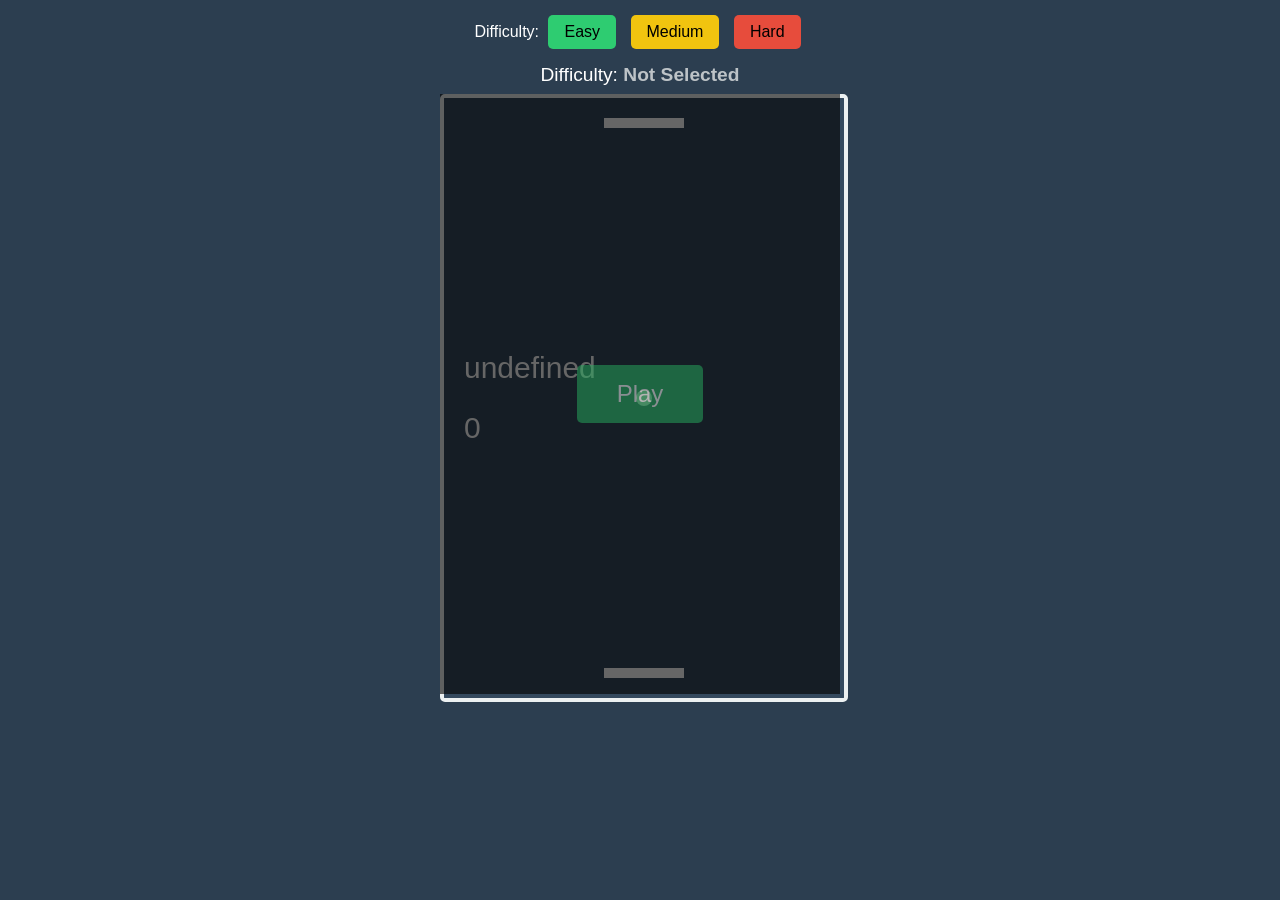
<file: pong.html>
<!DOCTYPE html>
<html lang="en">
<head>
<meta charset="UTF-8">
<meta name="viewport" content="width=device-width, initial-scale=1.0">
<title>JS Ping Pong - Final</title>

<style>
body {
    margin: 0;
    background-color: #2c3e50;
    display: flex;
    flex-direction: column;
    align-items: center;
    justify-content: flex-start; /* changed */
    min-height: 100vh;
    color: white;
    font-family: Arial, sans-serif;
    padding: 10px;
    box-sizing: border-box;
}

.controls {
    margin-bottom: 10px;
    text-align: center;
}

button.diff {
    margin: 5px;
    padding: 8px 16px;
    font-size: 1rem;
    border: none;
    border-radius: 5px;
    cursor: pointer;
}

.easy { background: #2ecc71; }
.medium { background: #f1c40f; }
.hard { background: #e74c3c; }

#difficulty-indicator {
    margin-bottom: 8px;
    font-size: 1.2rem;
}

#current-difficulty {
    font-weight: bold;
    color: #bdc3c7;
}

#game-container {
    position: relative;
    touch-action: none;
    width: min(90vw, 400px);
}

canvas {
    background-color: #34495e;
    border: 4px solid #ecf0f1;
    border-radius: 5px;
    width: min(90vw, 400px);
    height: auto;
}

#overlay {
    position: absolute;
    top: 0;
    left: 0;
    width: 100%;
    aspect-ratio: 2 / 3; /* matches 400x600 */
    background: rgba(0,0,0,0.6);
    display: flex;
    align-items: center;
    justify-content: center;
}

#playBtn {
    padding: 15px 40px;
    font-size: 1.5rem;
    background: #27ae60;
    border: none;
    color: white;
    border-radius: 5px;
    opacity: 0.5;
    cursor: not-allowed;
}
</style>
</head>

<body>

<div class="controls">
    Difficulty:
    <button class="diff easy" onclick="setDifficulty('easy')">Easy</button>
    <button class="diff medium" onclick="setDifficulty('medium')">Medium</button>
    <button class="diff hard" onclick="setDifficulty('hard')">Hard</button>
</div>

<div id="difficulty-indicator">
    Difficulty: <span id="current-difficulty">Not Selected</span>
</div>

<div id="game-container">
    <div id="overlay">
        <button id="playBtn">Play</button>
    </div>
    <canvas id="gameCanvas" width="400" height="600"></canvas>
</div>

<script>
const canvas = document.getElementById("gameCanvas");
const ctx = canvas.getContext("2d");
const overlay = document.getElementById("overlay");
const playBtn = document.getElementById("playBtn");

const WINNING_SCORE = 4;

let gameRunning = false;
let selectedDifficulty = null;

// Difficulty config
let difficulty = {};

const ball = {
    x: canvas.width / 2,
    y: canvas.height / 2,
    radius: 8,
    speed: 4.5,
    velocityX: 4.5,
    velocityY: 4.5
};

const user = {
    x: canvas.width / 2 - 40,
    y: canvas.height - 30,
    width: 80,
    height: 10,
    score: 0,
    speed: 7
};

const computer = {
    x: canvas.width / 2 - 40,
    y: 20,
    width: 80,
    height: 10,
    vx: 0,
    reactionTimer: 0
};

const keys = { a: false, d: false };

playBtn.disabled = true;

// Input
window.addEventListener("keydown", e => {
    if (e.key.toLowerCase() === "a") keys.a = true;
    if (e.key.toLowerCase() === "d") keys.d = true;
});
window.addEventListener("keyup", e => {
    if (e.key.toLowerCase() === "a") keys.a = false;
    if (e.key.toLowerCase() === "d") keys.d = false;
});

canvas.addEventListener("touchmove", e => {
    const rect = canvas.getBoundingClientRect();
    const touchX = e.touches[0].clientX - rect.left;
    user.x = touchX - user.width / 2;
});

// Difficulty selection
function setDifficulty(level) {
    selectedDifficulty = level;

    if (level === "easy") {
        difficulty = { error: 100, smoothing: 0.04, maxSpeed: 2, accel: 0.0015, friction: 0.85, reaction: 20 };
    } else if (level === "medium") {
        difficulty = { error: 45, smoothing: 0.08, maxSpeed: 3.5, accel: 0.0025, friction: 0.9, reaction: 10 };
    } else if (level === "hard") {
        difficulty = { error: 10, smoothing: 0.14, maxSpeed: 6, accel: 0.004, friction: 0.93, reaction: 4 };
    }

    const label = document.getElementById("current-difficulty");
    label.textContent = level.toUpperCase();

    if (level === "easy") label.style.color = "#2ecc71";
    if (level === "medium") label.style.color = "#f1c40f";
    if (level === "hard") label.style.color = "#e74c3c";

    document.querySelectorAll(".diff").forEach(btn => btn.style.outline = "none");
    document.querySelector("." + level).style.outline = "3px solid white";

    playBtn.disabled = false;
    playBtn.style.opacity = "1";
    playBtn.style.cursor = "pointer";

    resetGame();
}

playBtn.onclick = () => {
    if (!selectedDifficulty) return;
    overlay.style.display = "none";
    gameRunning = true;
};

function resetGame() {
    user.score = 0;
    computer.score = 0;
    resetBall();
}

function resetBall() {
    ball.x = canvas.width / 2;
    ball.y = canvas.height / 2;
    ball.speed = 4.5;
    ball.velocityY = -ball.velocityY;
}

function checkWin() {
    if (user.score >= WINNING_SCORE) {
        endGame("You win!");
    } else if (computer.score >= WINNING_SCORE) {
        endGame("Computer wins!");
    }
}

function endGame(message) {
    gameRunning = false;

    setTimeout(() => {
        alert(message);
        window.location.href = "index.html";
    }, 100);
}

function predictBallX() {
    let x = ball.x;
    let y = ball.y;
    let vx = ball.velocityX;
    let vy = ball.velocityY;

    while (y > computer.y + computer.height) {
        x += vx;
        y += vy;

        if (x < ball.radius || x > canvas.width - ball.radius) {
            vx = -vx;
        }

        vx *= 0.999;
    }
    return x;
}

let aiTargetX = canvas.width / 2;

function update() {
    if (!gameRunning) return;

    if (keys.a) user.x -= user.speed;
    if (keys.d) user.x += user.speed;

    let center = computer.x + computer.width / 2;
    let desiredX = aiTargetX;

    if (ball.velocityY < 0) {
        computer.reactionTimer++;

        if (computer.reactionTimer >= difficulty.reaction) {
            let prediction = predictBallX();
            let error = (Math.random() - 0.5) * difficulty.error;

            desiredX = prediction + error;
            computer.reactionTimer = 0;
        }
    } else {
        desiredX = canvas.width / 2;
    }

    aiTargetX += (desiredX - aiTargetX) * difficulty.smoothing;

    let diff = aiTargetX - center;

    computer.vx += diff * difficulty.accel;
    computer.vx *= difficulty.friction;

    if (computer.vx > difficulty.maxSpeed) computer.vx = difficulty.maxSpeed;
    if (computer.vx < -difficulty.maxSpeed) computer.vx = -difficulty.maxSpeed;

    computer.x += computer.vx;
    computer.x = Math.max(0, Math.min(canvas.width - computer.width, computer.x));

    ball.x += ball.velocityX;
    ball.y += ball.velocityY;

    if (ball.x < 0 || ball.x > canvas.width) {
        ball.velocityX = -ball.velocityX;
    }

    let player = (ball.y > canvas.height / 2) ? user : computer;

    if (collision(ball, player)) {
        let collidePoint = (ball.x - (player.x + player.width / 2)) / (player.width / 2);
        let angle = collidePoint * Math.PI / 4;
        let direction = (ball.y < canvas.height / 2) ? 1 : -1;

        ball.velocityX = ball.speed * Math.sin(angle);
        ball.velocityY = direction * ball.speed * Math.cos(angle);
        ball.speed += 0.15;
    }

    if (ball.y < 0) {
        user.score++;
        resetBall();
        checkWin();
    }

    if (ball.y > canvas.height) {
        computer.score++;
        resetBall();
        checkWin();
    }
}

function collision(b, p) {
    return b.x > p.x &&
           b.x < p.x + p.width &&
           b.y > p.y &&
           b.y < p.y + p.height;
}

function render() {
    ctx.fillStyle = "#34495e";
    ctx.fillRect(0, 0, canvas.width, canvas.height);

    ctx.fillStyle = "white";
    ctx.font = "30px Arial";
    ctx.fillText(computer.score, 20, canvas.height / 2 - 20);
    ctx.fillText(user.score, 20, canvas.height / 2 + 40);

    ctx.fillRect(user.x, user.y, user.width, user.height);
    ctx.fillRect(computer.x, computer.y, computer.width, computer.height);

    ctx.beginPath();
    ctx.arc(ball.x, ball.y, ball.radius, 0, Math.PI * 2);
    ctx.fill();
}

function loop() {
    update();
    render();
    requestAnimationFrame(loop);
}

loop();
</script>

</body>
</html>
</file>
